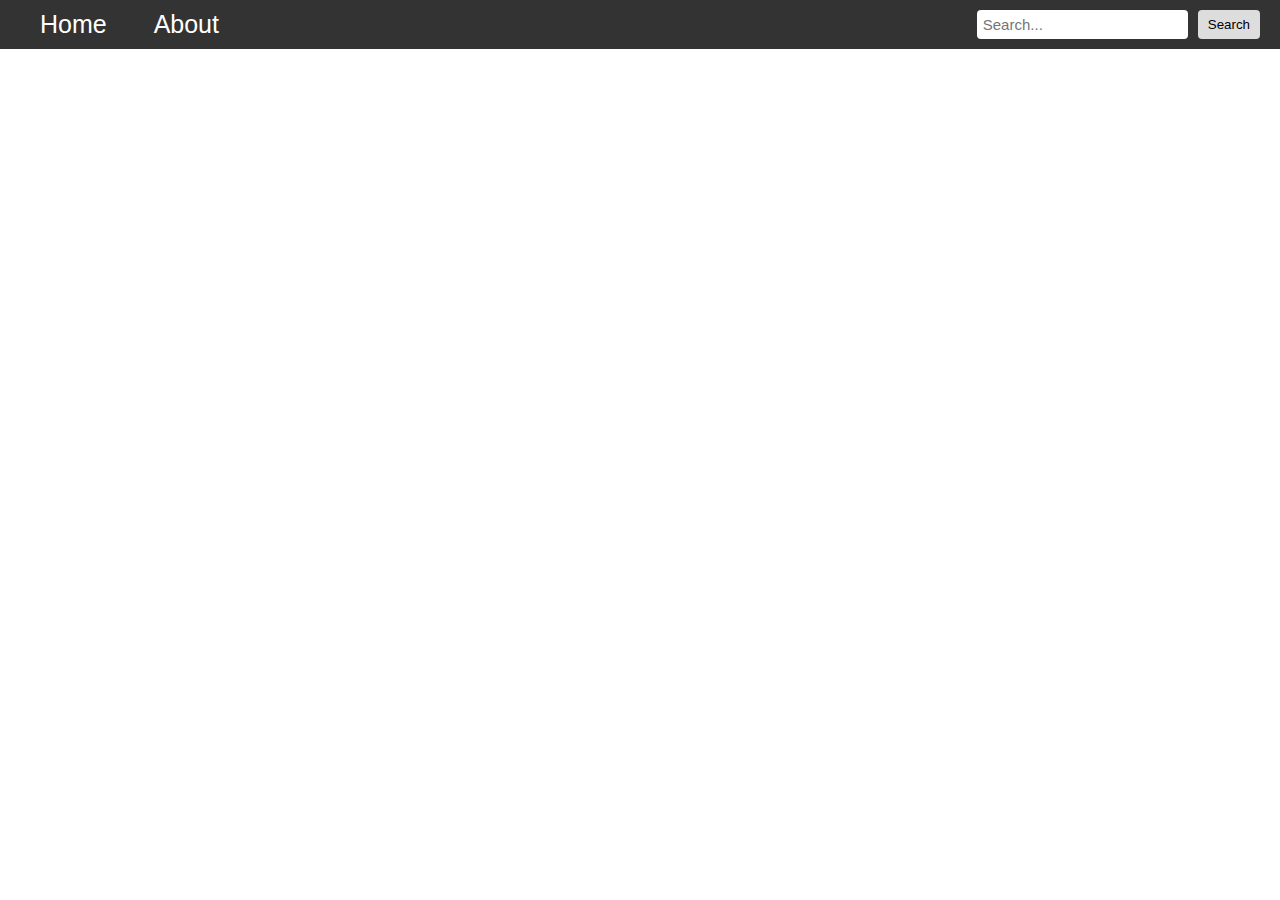
<file: index.html>
<!DOCTYPE html>
<html lang="en">
<head>
    <meta charset="UTF-8">
    <meta name="viewport" content="width=device-width, initial-scale=1.0">
    <title>Sign Up Page</title>
    <link rel="stylesheet" href="style.css">
</head>
<body>
    <div class="navbar">
        <div class="nav-links">
            <a href="home.html">Home</a>
            <a href="about.html">About</a>
        </div>
        <div class="search-bar">
            <input type="text" placeholder="Search...">
            <button type="button">Search</button>
        </div>
    </div>
</body>
</html>
</file>
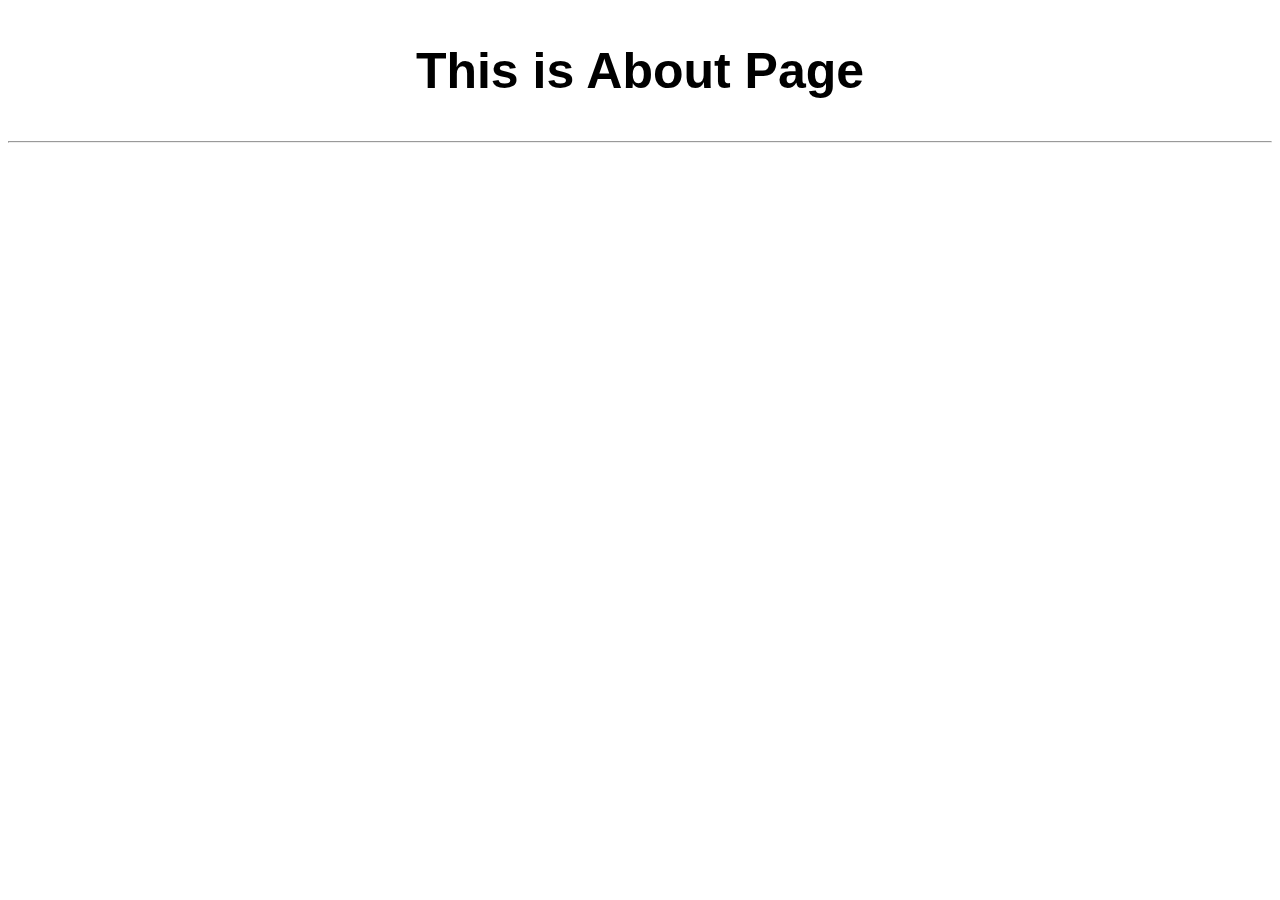
<file: about.html>
<!DOCTYPE html>
<html lang="en">
<head>
    <meta charset="UTF-8">
    <meta name="viewport" content="width=device-width, initial-scale=1.0">
    <title>About</title>
    <style>
        .header{
            justify-content: center;
            display: flex;
            font-size: 25px;
            font-family: 'Lucida Sans', 'Lucida Sans Regular', 'Lucida Grande', 'Lucida Sans Unicode', Geneva, Verdana, sans-serif;
        }
    </style>
</head>
<body>
    <div class="header">
        <header>
            <h1>
                This is About Page
            </h1>
        </header>
    </div>
    <hr>
</body>
</html>
</file>
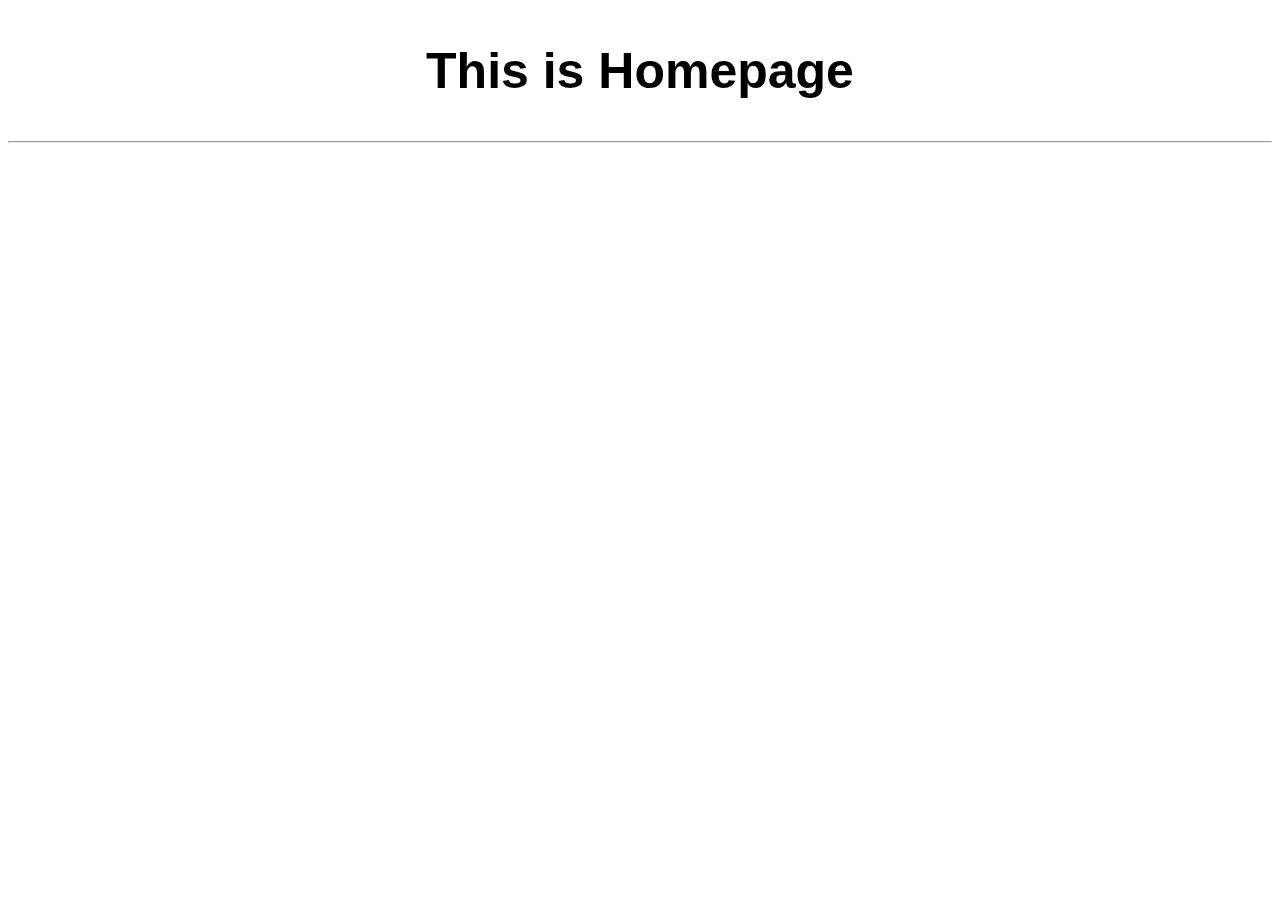
<file: home.html>
<!DOCTYPE html>
<html lang="en">
<head>
    <meta charset="UTF-8">
    <meta name="viewport" content="width=device-width, initial-scale=1.0">
    <title>Home</title>
    <style>
        .header{
            justify-content: center;
            display: flex;
            font-size: 25px;
            font-family: 'Lucida Sans', 'Lucida Sans Regular', 'Lucida Grande', 'Lucida Sans Unicode', Geneva, Verdana, sans-serif;
        }
    </style>
</head>
<body>
    <div class="header">
        <header>
            <h1>
                This is Homepage
            </h1>
        </header>
    </div>
    <hr>
</body>
</html>
</file>
<file: style.css>
body{
    font-size: 25px;
    font-family: Arial, sans-serif;
    margin: 0;
    padding: 0;
}
.navbar{
    display: flex;
    justify-content: space-between;
    align-items: center;
    background-color: #333;
    padding: 10px 20px;
}
.navbar a{
    color: white;
    padding: 14px 20px;
    text-decoration: none;
    text-align: center;
}
.navbar a:hover{
    background-color: #ddd;
    color: black;
}
.search-bar{
    display: flex;
}
.search-bar input[type="text"]{
    font-size: 15px;
    padding: 6px;
    margin-right: 10px;
    border: none;
    border-radius: 4px;
}
.search-bar button{
    padding: 6px 10px;
    background-color: #ddd;
    border: none;
    border-radius: 4px;
    cursor: pointer;
}
</file>
